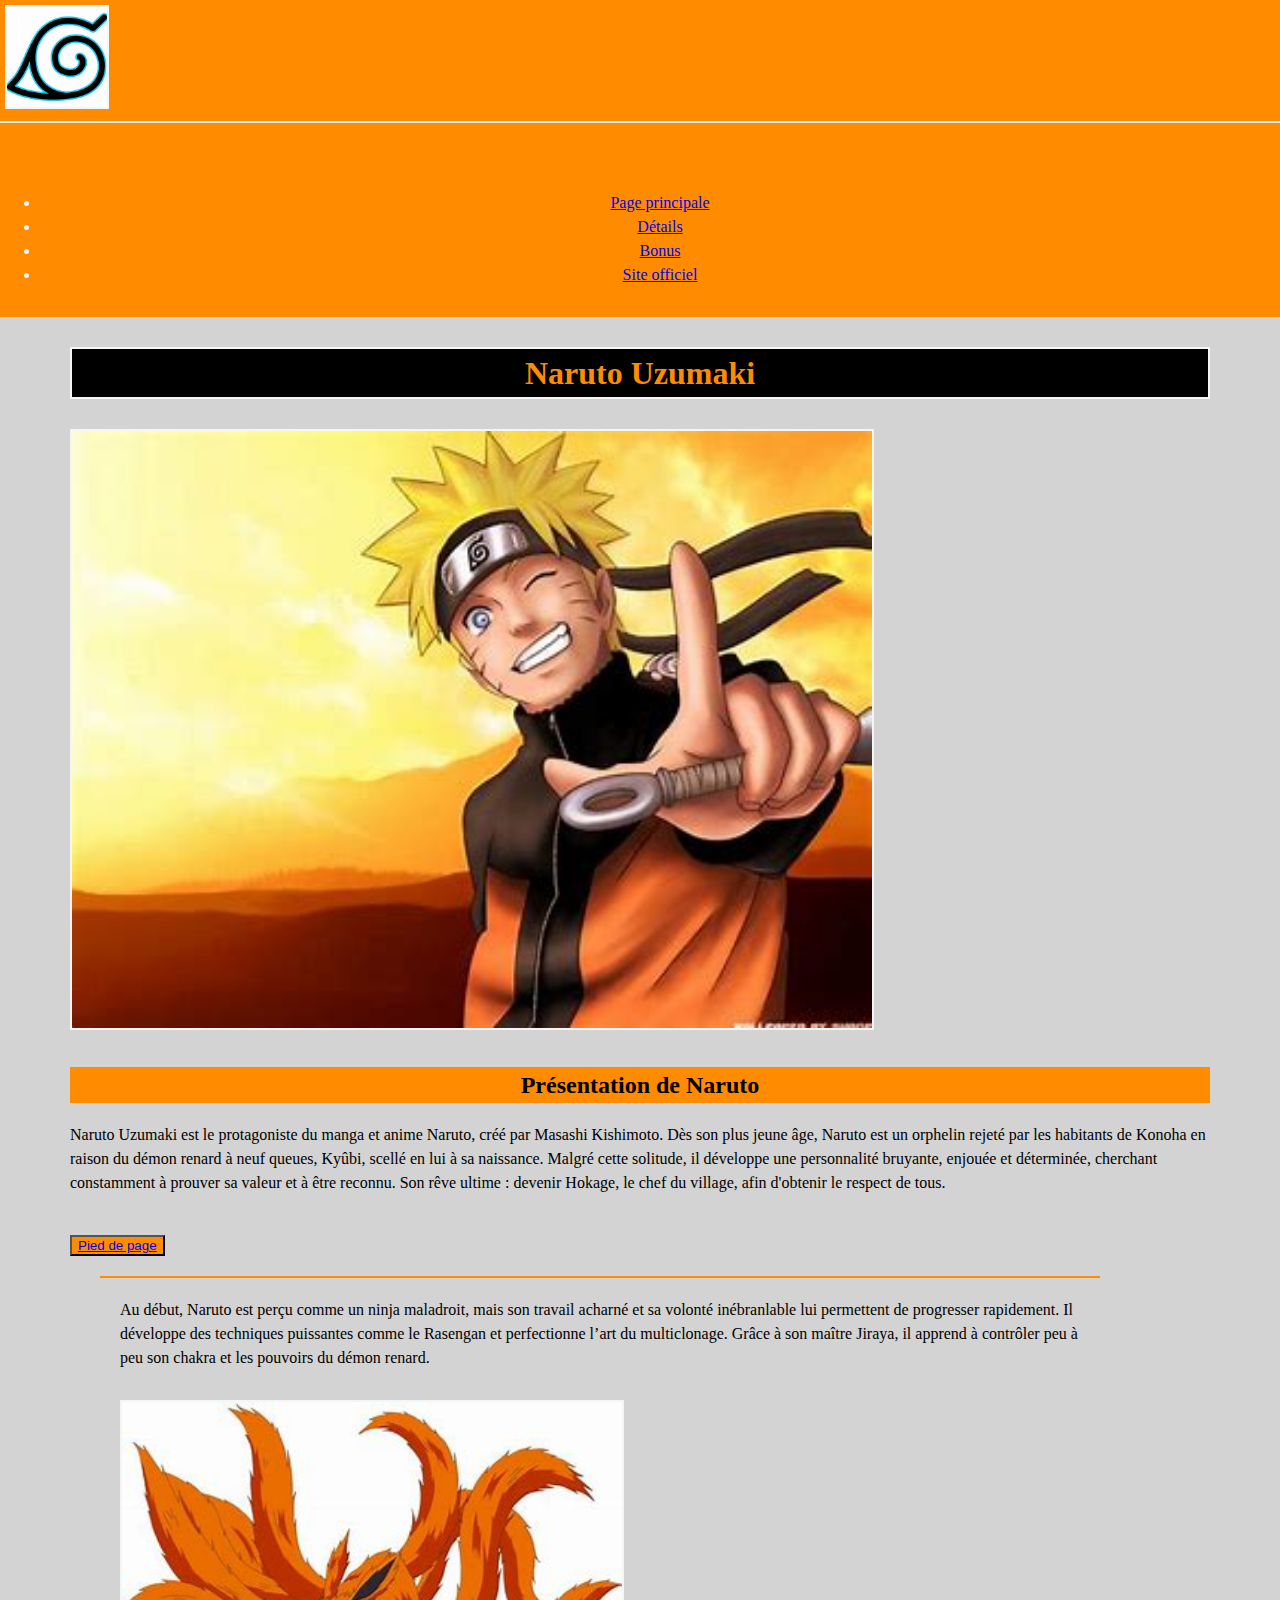
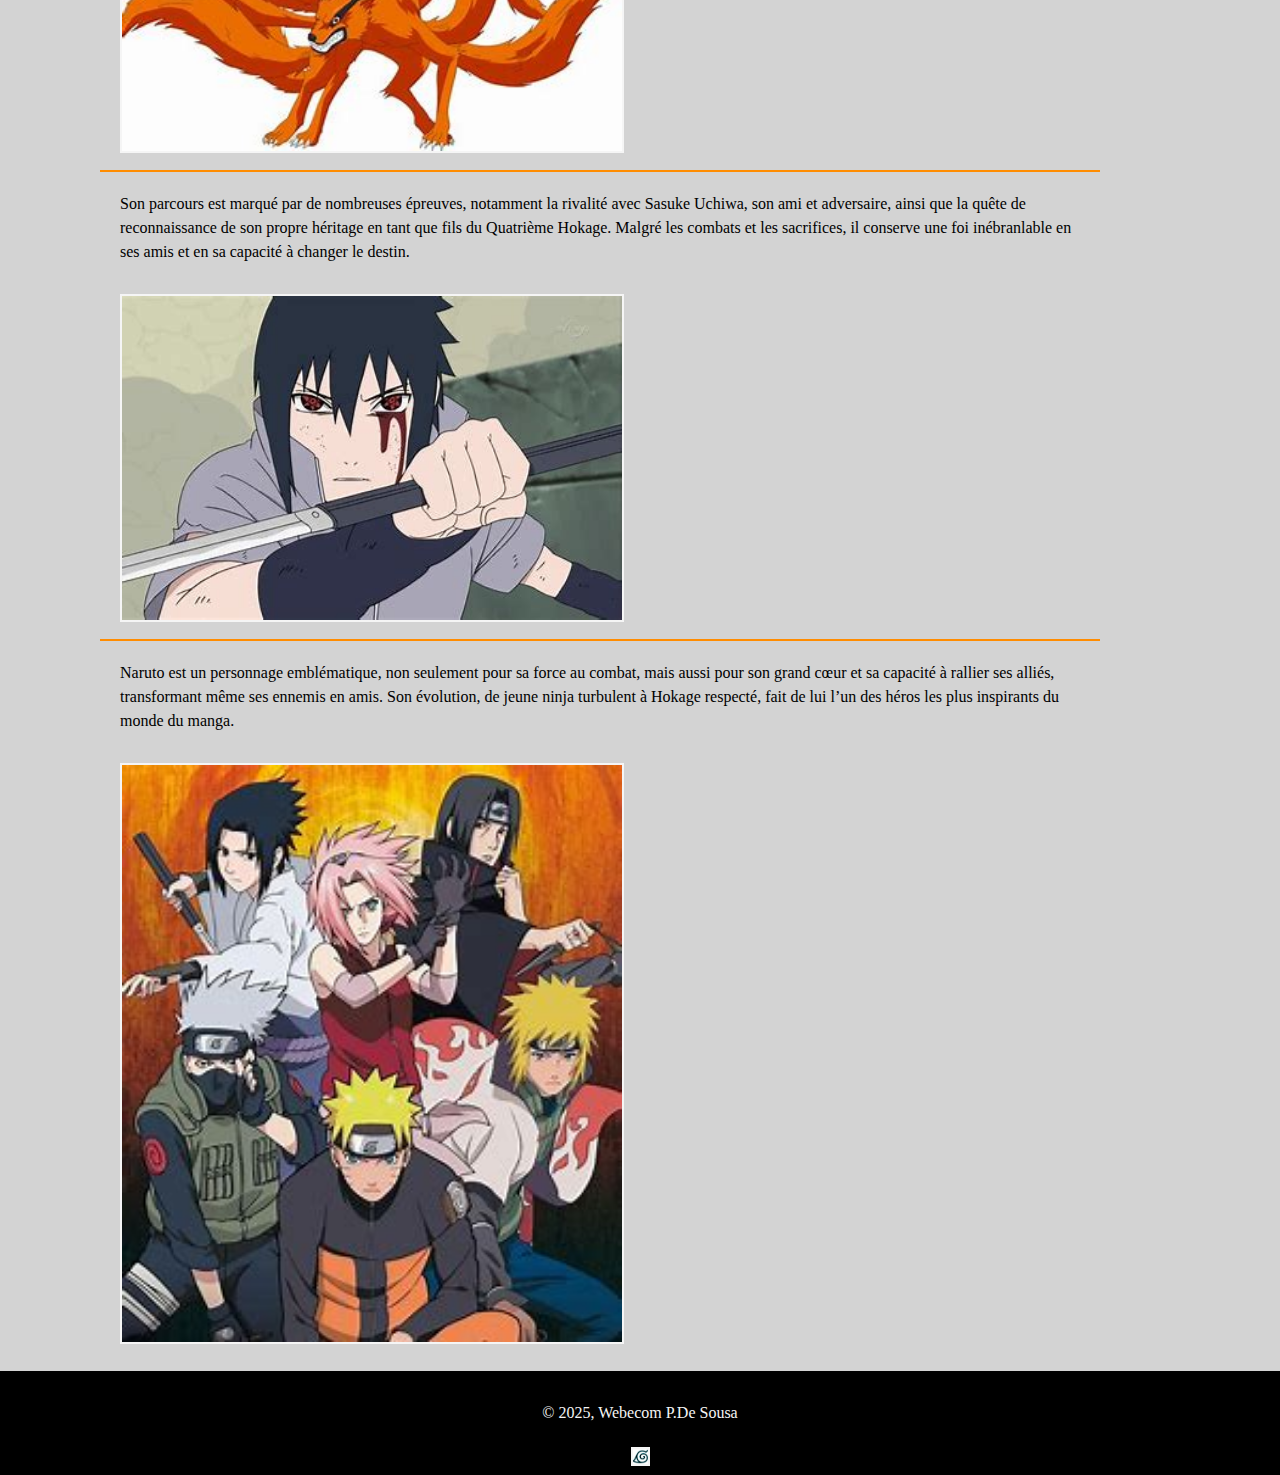
<file: index.html>
<!DOCTYPE html>
<html lang="fr">
    <head>
        <meta chartset="UTF-8">
        <title>Naruto-Accueil</title>
        <link rel="stylesheet" href="assets/css/styles/styles.css">
    </head>
    <body>
        <header>
            <a href="index.html" title="Page principale"><img src="../assets/images/konoa.jpg" class="xs-image logo" alt="Logo du village de Konoa"></a>
                <nav id="retour-menu" class="menu">
                    <h3>Menu</h3>
                    <ul>
                        <li><a href="index.html" title="Page principale">Page principale</a></li>
                        <li><a href="pages/details.html" title="Détails">Détails</a></li>
                        <li><a href="pages/bonus.html" title="Bonus">Bonus</a></li>
                        <li><a href="https://naruto-official.com/fr" target="blank" title="Site officiel">Site officiel</a></li>
                    </ul>
                </nav>
        </header>    
        <main>
            <section>
                <div class="l-grey-container">
                    <h1>Naruto Uzumaki</h1>
                    <img src="assets/images/naruto.jpg" alt="Image Naruto"  class="l-image">
                    <h2>Présentation de Naruto</h2>
                    <p>Naruto Uzumaki est le protagoniste du manga et anime Naruto, créé par Masashi Kishimoto. Dès son plus jeune âge, Naruto est un orphelin rejeté par les habitants de Konoha en raison du démon renard à neuf queues, Kyûbi, scellé en lui à sa naissance. Malgré cette solitude, il développe une personnalité bruyante, enjouée et déterminée, cherchant constamment à prouver sa valeur et à être reconnu. Son rêve ultime : devenir Hokage, le chef du village, afin d'obtenir le respect de tous.</p>
                    <button>
                        <a href="#pied" title="Pied de page">Pied de page</a>
                    </button>
                    <div class="l-grey-bloc">
                        <p>Au début, Naruto est perçu comme un ninja maladroit, mais son travail acharné et sa volonté inébranlable lui permettent de progresser rapidement. Il développe des techniques puissantes comme le Rasengan et perfectionne l’art du multiclonage. Grâce à son maître Jiraya, il apprend à contrôler peu à peu son chakra et les pouvoirs du démon renard.</p>
                        <img src="assets/images/kyuubi.jpg" alt="Kyuubi"  class="m-image">
                    </div>
                    <div class="l-grey-bloc">
                        <p>Son parcours est marqué par de nombreuses épreuves, notamment la rivalité avec Sasuke Uchiwa, son ami et adversaire, ainsi que la quête de reconnaissance de son propre héritage en tant que fils du Quatrième Hokage. Malgré les combats et les sacrifices, il conserve une foi inébranlable en ses amis et en sa capacité à changer le destin.</p>
                        <img src="assets/images/sasuke.jpg" alt="Sasuke"  class="m-image">
                    </div>
                    <div class="l-grey-bloc">
                        <p>Naruto est un personnage emblématique, non seulement pour sa force au combat, mais aussi pour son grand cœur et sa capacité à rallier ses alliés, transformant même ses ennemis en amis. Son évolution, de jeune ninja turbulent à Hokage respecté, fait de lui l’un des héros les plus inspirants du monde du manga.</p>
                        <img src="assets/images/naruto-equipe.jpg" alt="Naruto et ses amis"  class="m-image">
                    </div>
                </div>
            </section>
        </main>
        <footer>
            <div class="pied" id="pied">
                <p>© 2025, Webecom P.De Sousa</p>
                <a href="#retour-menu" title="retour menu"><img src="assets/images/konoa.jpg" alt="logo de Konoa" class="xxs-image"></a>
           </div>
        </footer>
    </body>
</file>
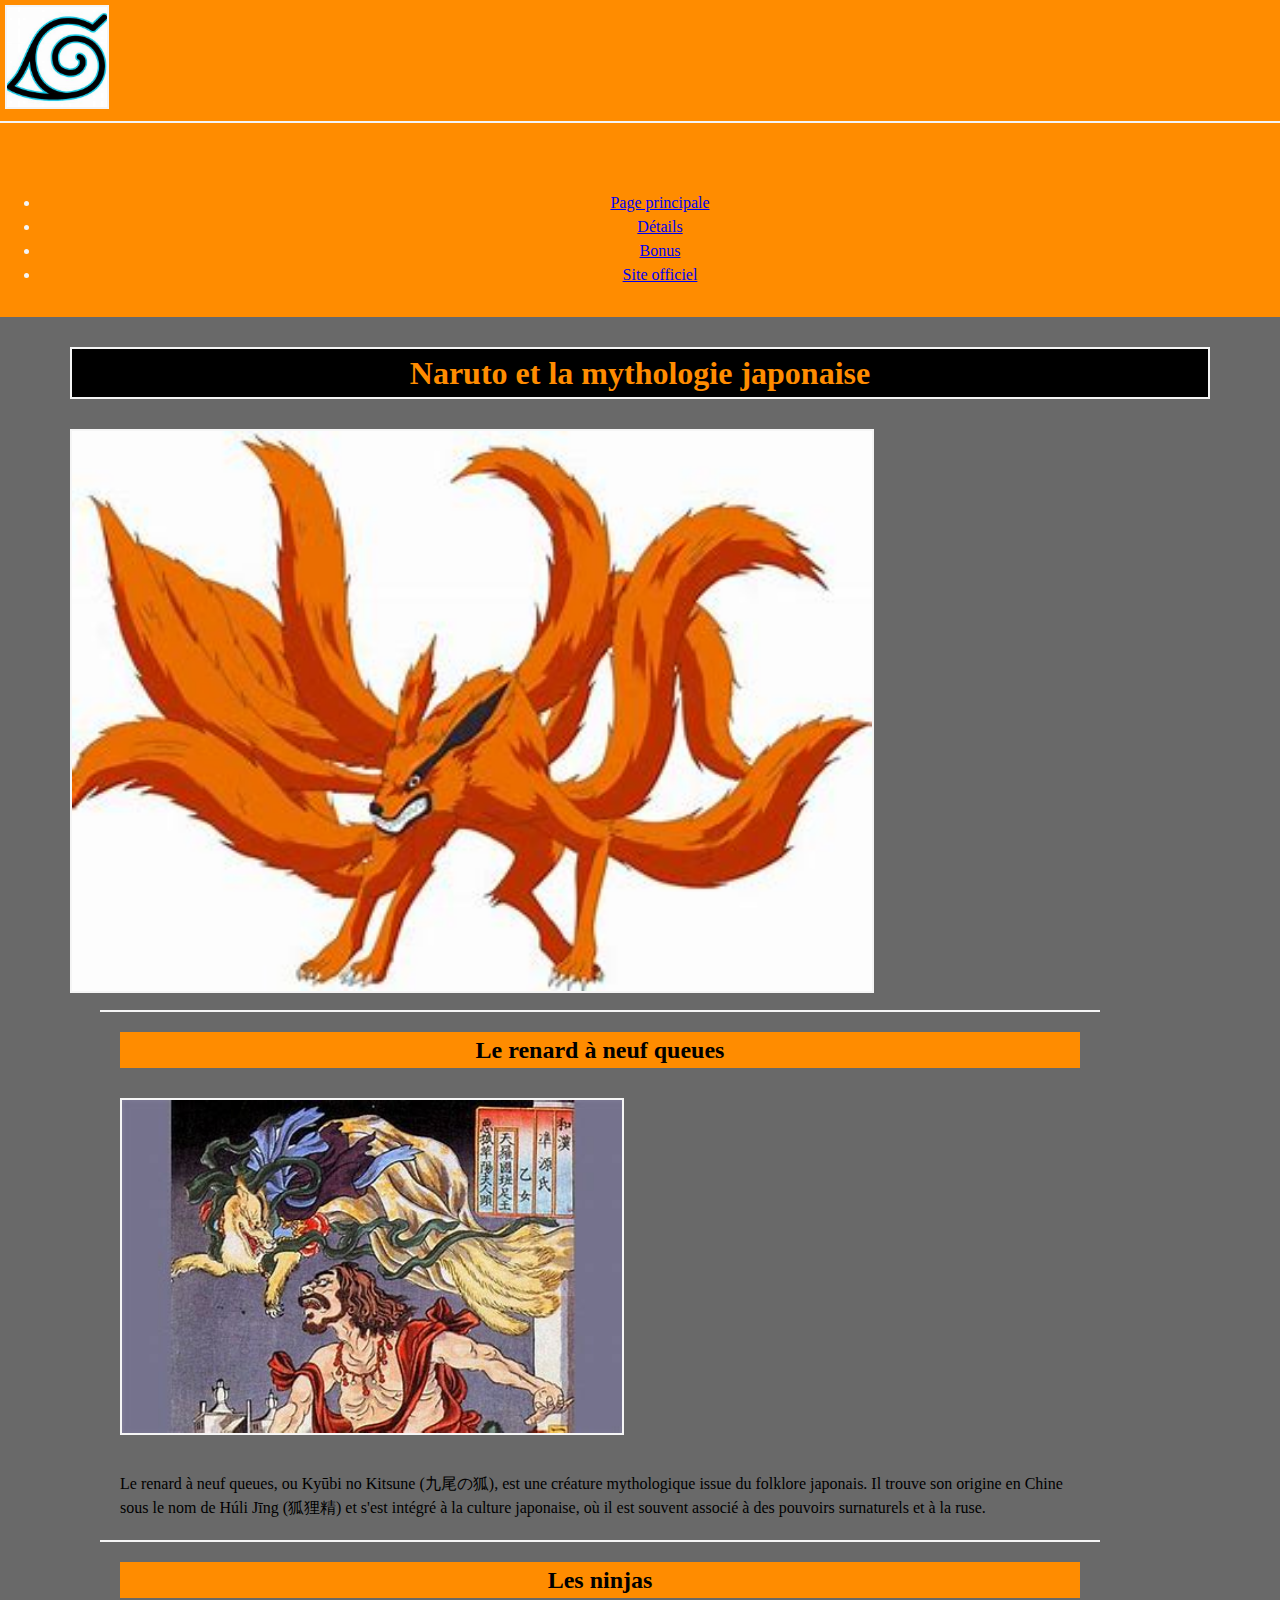
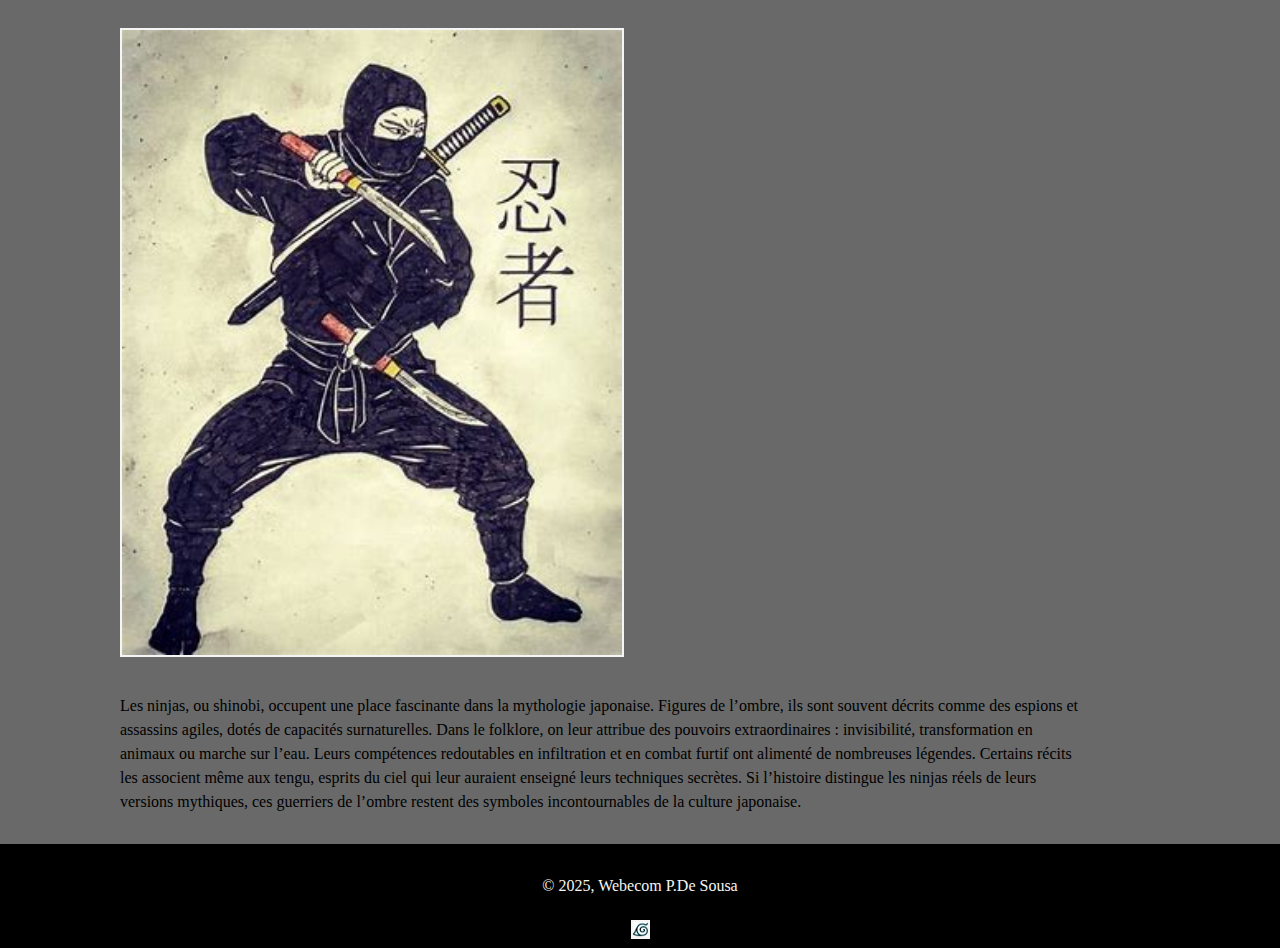
<file: pages/bonus.html>
<!DOCTYPE html>
<html lang="fr">
    <head>
        <meta chartset="UTF-8">
        <title>Naruto-Accueil</title>
        <link rel="stylesheet" href="../assets/css/styles/styles.css">
    </head>
    <body>
        <header>
            <a href="../index.html" title="Page principale"><img src="../assets/images/konoa.jpg" class="xs-image logo" alt="Logo du village de Konoa"></a>
                <nav id="retour-menu" class="menu">
                    <h3>Menu</h3>
                    <ul>
                        <li><a href="../index.html" title="Page principale">Page principale</a></li>
                        <li><a href="details.html" title="Détails">Détails</a></li>
                        <li><a href="bonus.html" title="Bonus">Bonus</a></li>
                        <li><a href="https://naruto-official.com/fr" target="blank" title="Site officiel">Site officiel</a></li>
                    </ul>
                </nav>
        </header>  
        <main>
            <section>
                <div class="d-grey-container manga">
                    <h1>Naruto et la mythologie japonaise</h1>
                    <img src="../assets/images/kyuubi.jpg" alt="Kyuubi"  class="l-image">
                    <div class="d-grey-bloc">
                        <h2>Le renard à neuf queues</h2>
                            <img src="../assets/images/renard-9-queue.jpg" alt="représentation anceinne du renard à neuf queues"  class="m-image">
                            <p>Le renard à neuf queues, ou Kyūbi no Kitsune (九尾の狐), est une créature mythologique issue du folklore japonais. Il trouve son origine en Chine sous le nom de Húli Jīng (狐狸精) et s'est intégré à la culture japonaise, où il est souvent associé à des pouvoirs surnaturels et à la ruse.</p>
                    </div>
                    <div class="d-grey-bloc">
                        <h2>Les ninjas</h2>
                            <img src="../assets/images/ninja.jpg" alt="Image Naruto en action"  class="m-image">
                            <p>Les ninjas, ou shinobi, occupent une place fascinante dans la mythologie japonaise. Figures de l’ombre, ils sont souvent décrits comme des espions et assassins agiles, dotés de capacités surnaturelles. Dans le folklore, on leur attribue des pouvoirs extraordinaires : invisibilité, transformation en animaux ou marche sur l’eau. Leurs compétences redoutables en infiltration et en combat furtif ont alimenté de nombreuses légendes. Certains récits les associent même aux tengu, esprits du ciel qui leur auraient enseigné leurs techniques secrètes. Si l’histoire distingue les ninjas réels de leurs versions mythiques, ces guerriers de l’ombre restent des symboles incontournables de la culture japonaise.</p>
                    </div>
                </div>
            </section>
        </main>
        <footer>
            <div class="pied" id="pied">
                <p>© 2025, Webecom P.De Sousa</p>
                <a href="#retour-menu" title="retour menu"><img src="../assets/images/konoa.jpg" alt="logo de Konoa" class="xxs-image"></a>
           </div>
        </footer>
    </body>
</file>
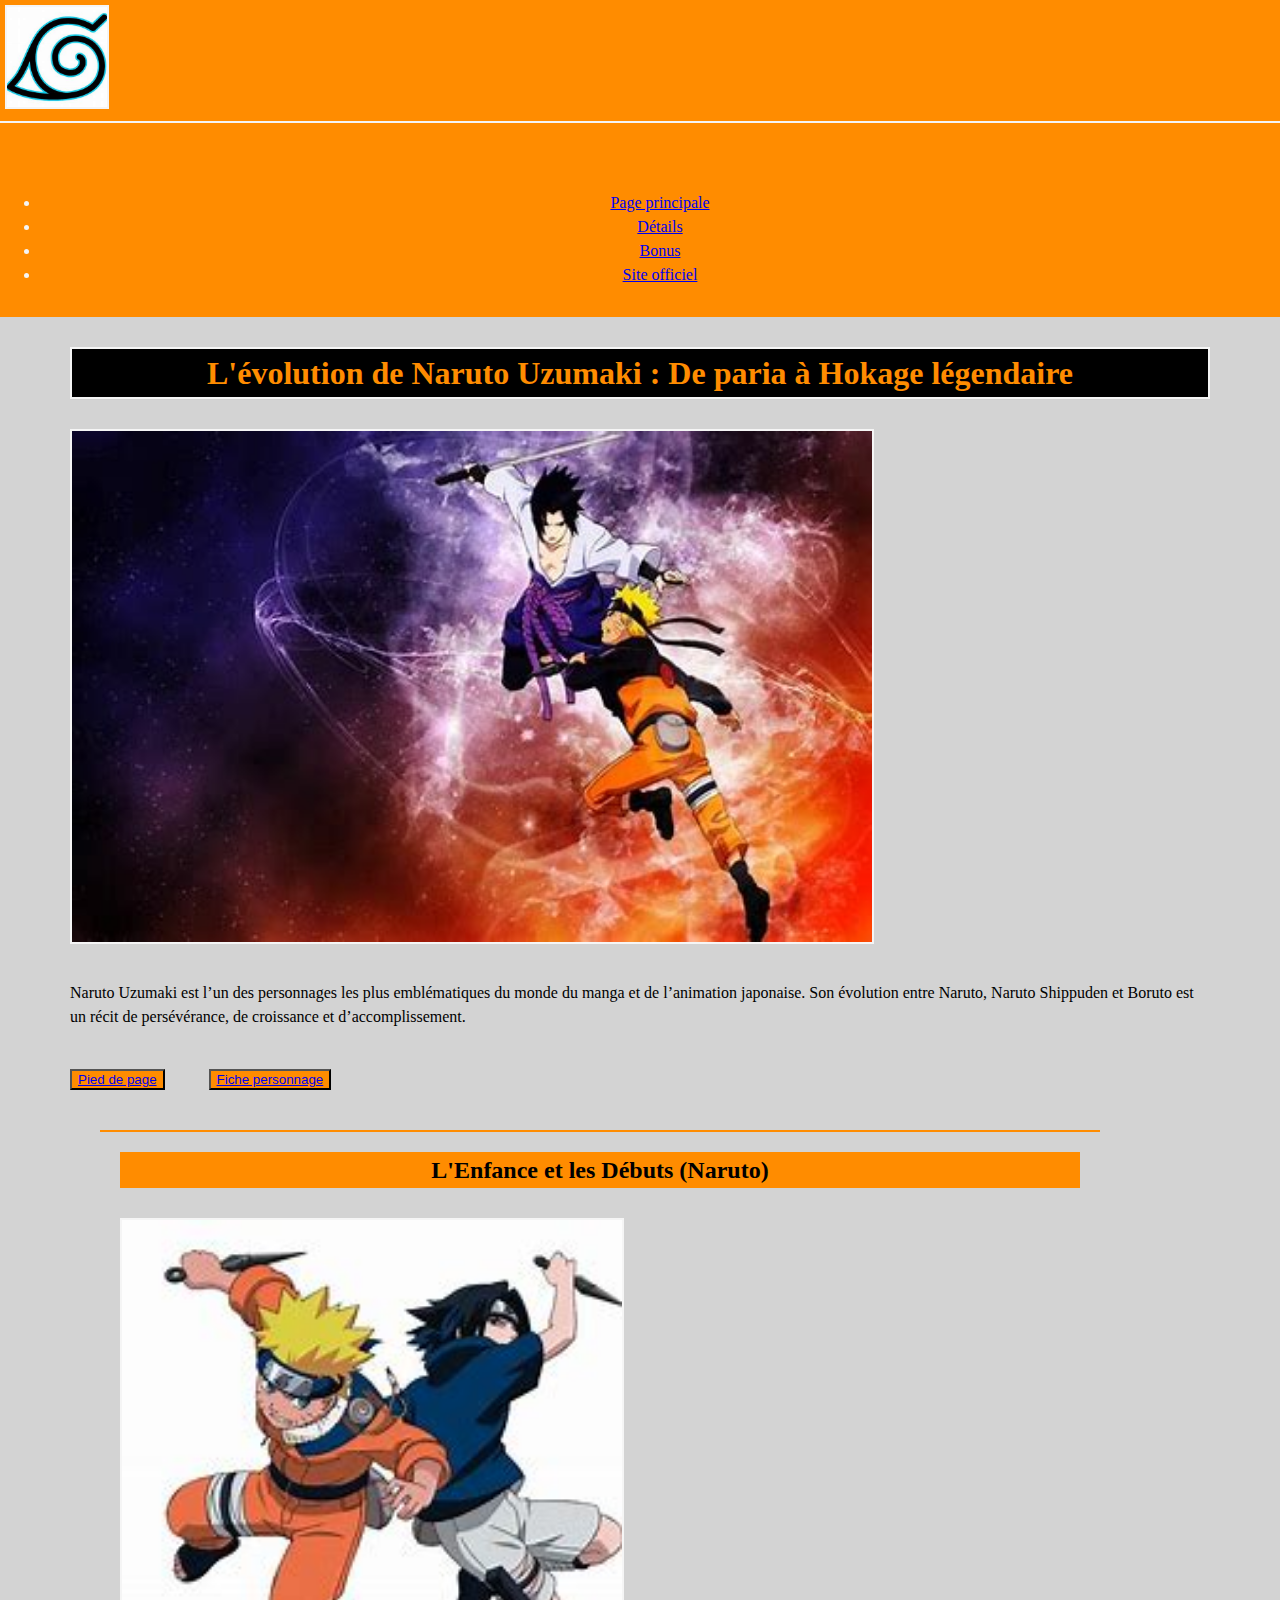
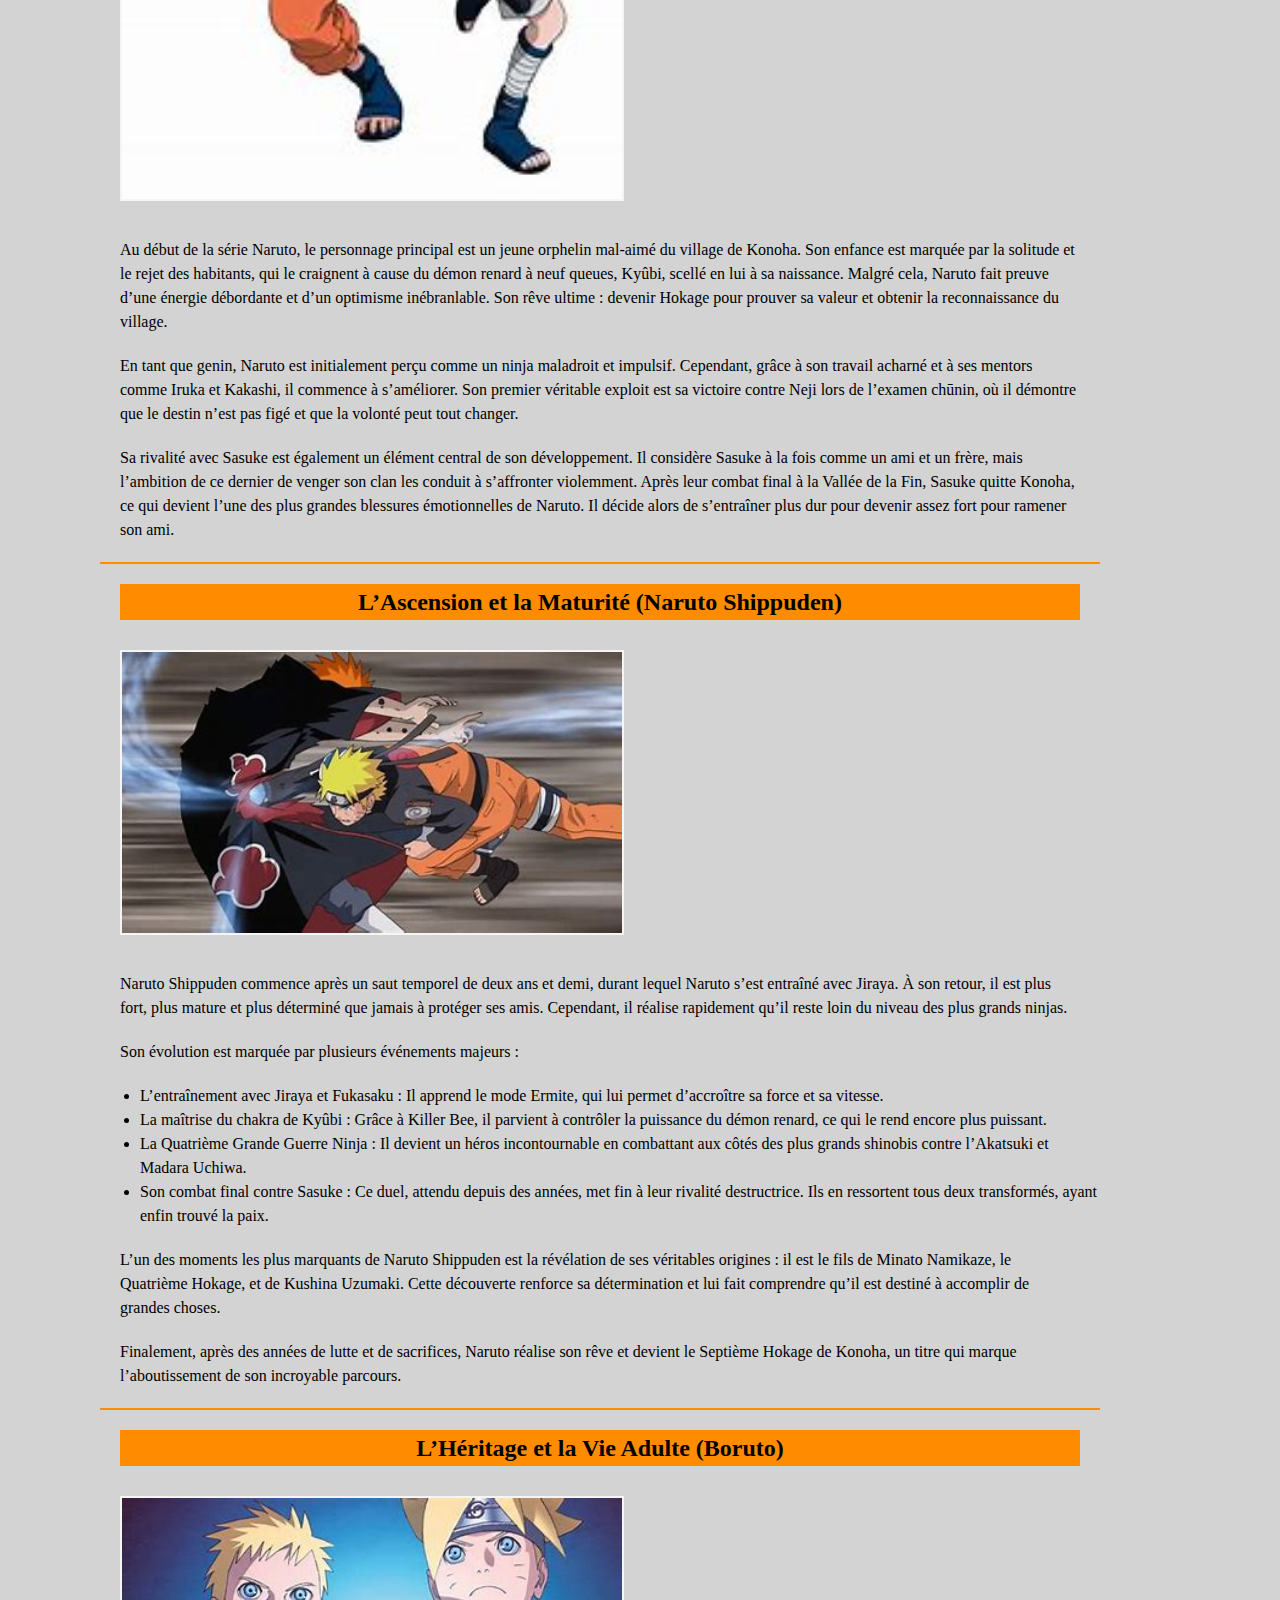
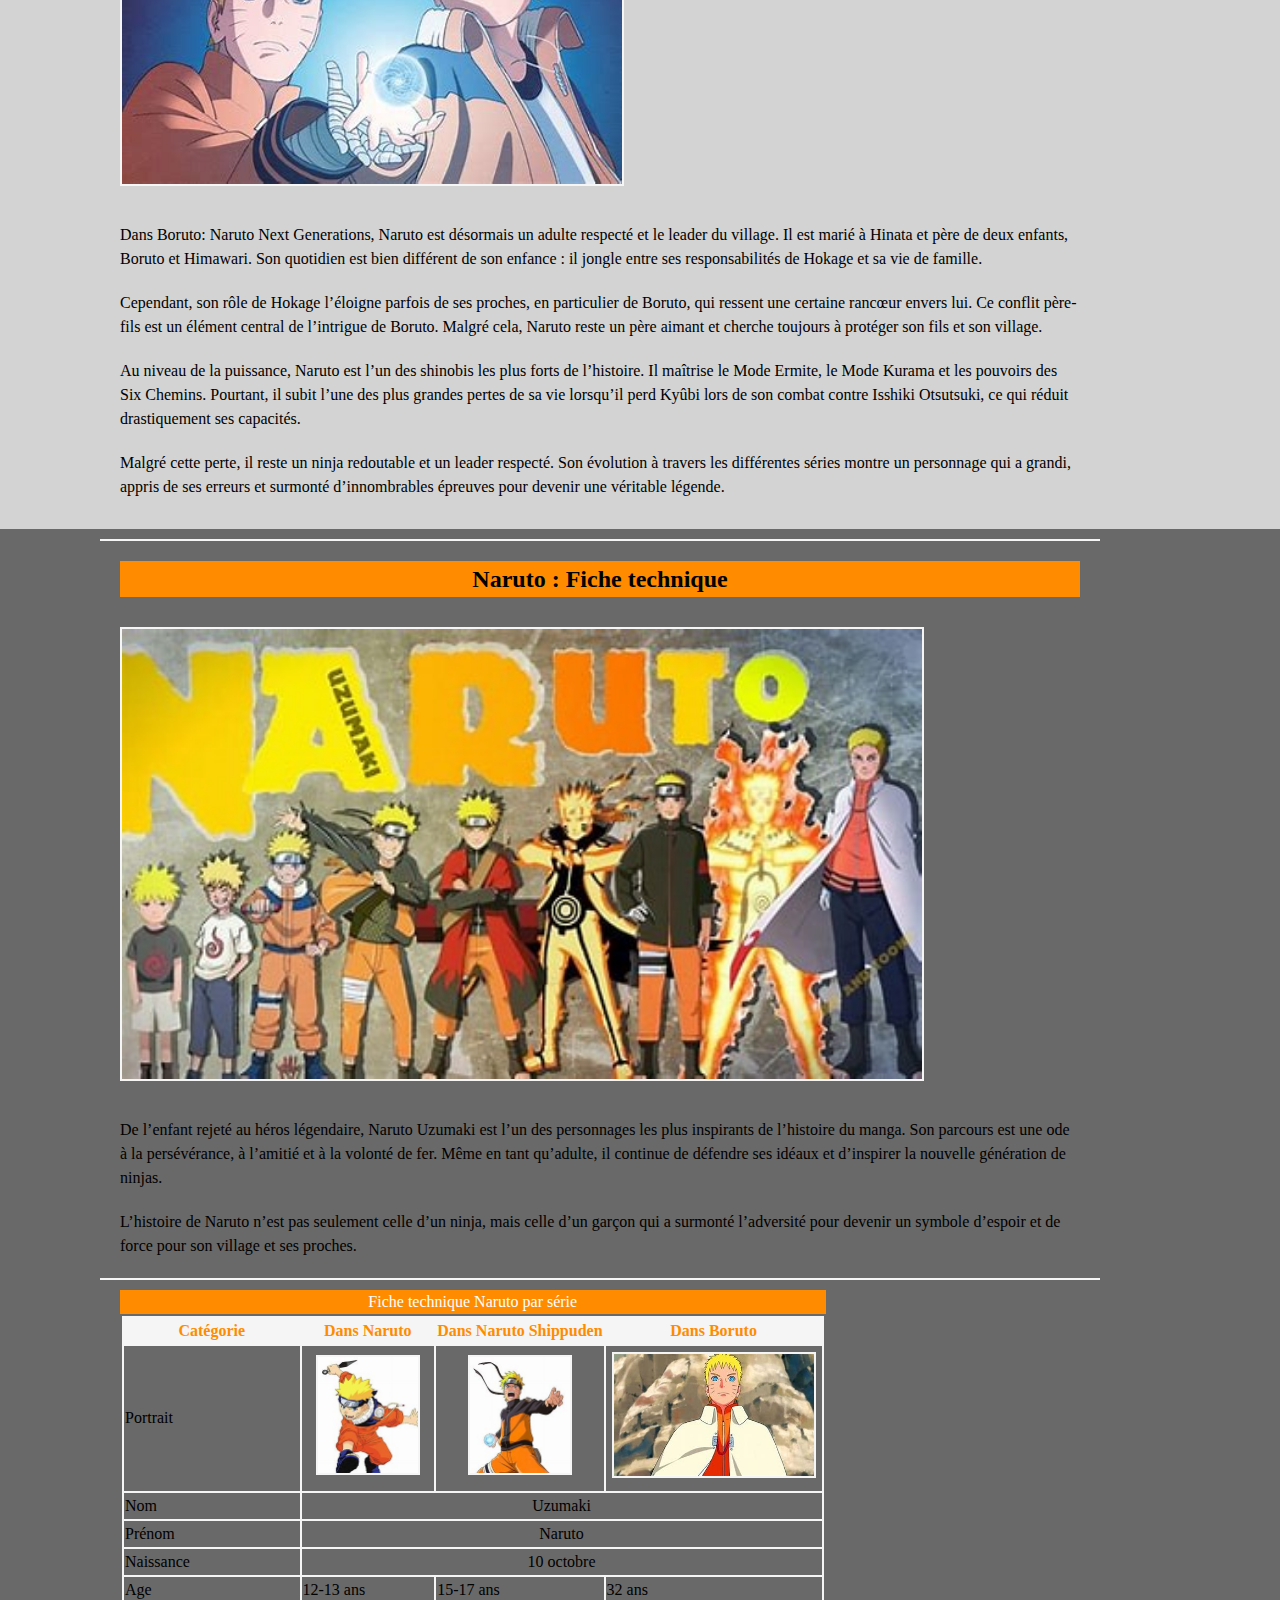
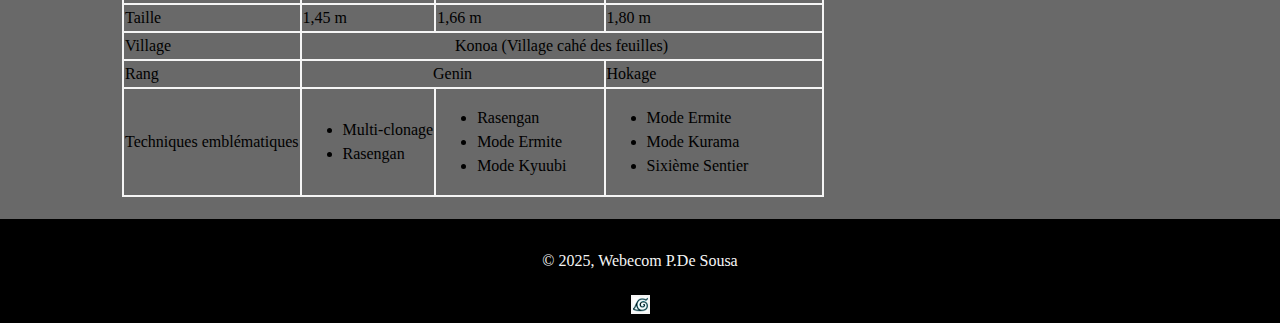
<file: pages/details.html>
<!DOCTYPE html>
<html lang="fr">
    <head>
        <meta chartset="UTF-8">
        <title>Naruto-Accueil</title>
        <link rel="stylesheet" href="../assets/css/styles/styles.css">
    </head>
    <body>
        <header>
            <a href="../index.html" title="Page principale"><img src="../assets/images/konoa.jpg" class="xs-image logo" alt="Logo du village de Konoa"></a>
                <nav id="retour-menu" class="menu">
                    <h3>Menu</h3>
                    <ul>
                        <li><a href="../index.html" title="Page principale">Page principale</a></li>
                        <li><a href="details.html" title="Détails">Détails</a></li>
                        <li><a href="bonus.html" title="Bonus">Bonus</a></li>
                        <li><a href="https://naruto-official.com/fr" target="blank" title="Site officiel">Site officiel</a></li>
                    </ul>
                </nav>
        </header>    
        <main>
            <section>
                <div class="l-grey-container">
                    
                        <h1>L'évolution de Naruto Uzumaki : De paria à Hokage légendaire</h1>
                        <img src="../assets/images/scene-naruto.jpg" alt="Image Naruto en action"  class="l-image">
                        <p>Naruto Uzumaki est l’un des personnages les plus emblématiques du monde du manga et de l’animation japonaise. Son évolution entre Naruto, Naruto Shippuden et Boruto est un récit de persévérance, de croissance et d’accomplissement.</p>
                        <button>
                            <a href="#pied" title="Pied de page">Pied de page</a>
                        </button>
                        <button>
                            <a href="#fiche" title="Fiche personnage">Fiche personnage</a>
                        </button>
                </div>
            </section>
            <section>
                <div class="l-grey-container">
                    <article>
                        <div class="l-grey-bloc">
                            <H2>L'Enfance et les Débuts (Naruto)</H2>
                            <img src="../assets/images/scene-naruto-enfant.jpg" alt="Naruto"  class="m-image">
                            <p>Au début de la série Naruto, le personnage principal est un jeune orphelin mal-aimé du village de Konoha. Son enfance est marquée par la solitude et le rejet des habitants, qui le craignent à cause du démon renard à neuf queues, Kyûbi, scellé en lui à sa naissance. Malgré cela, Naruto fait preuve d’une énergie débordante et d’un optimisme inébranlable. Son rêve ultime : devenir Hokage pour prouver sa valeur et obtenir la reconnaissance du village.</p>
                            <p>En tant que genin, Naruto est initialement perçu comme un ninja maladroit et impulsif. Cependant, grâce à son travail acharné et à ses mentors comme Iruka et Kakashi, il commence à s’améliorer. Son premier véritable exploit est sa victoire contre Neji lors de l’examen chūnin, où il démontre que le destin n’est pas figé et que la volonté peut tout changer.</p>
                            <p>Sa rivalité avec Sasuke est également un élément central de son développement. Il considère Sasuke à la fois comme un ami et un frère, mais l’ambition de ce dernier de venger son clan les conduit à s’affronter violemment. Après leur combat final à la Vallée de la Fin, Sasuke quitte Konoha, ce qui devient l’une des plus grandes blessures émotionnelles de Naruto. Il décide alors de s’entraîner plus dur pour devenir assez fort pour ramener son ami.</p>
                        </div>
                    </article>
                    <article>
                        <div class="l-grey-bloc">
                            <H2>L’Ascension et la Maturité (Naruto Shippuden)</H2>
                            <img src="../assets/images/scene-naruto-shippuden.jpg" alt="Naruto Shippuden"  class="m-image">
                            <p>Naruto Shippuden commence après un saut temporel de deux ans et demi, durant lequel Naruto s’est entraîné avec Jiraya. À son retour, il est plus fort, plus mature et plus déterminé que jamais à protéger ses amis. Cependant, il réalise rapidement qu’il reste loin du niveau des plus grands ninjas.</p>
                            <p>Son évolution est marquée par plusieurs événements majeurs :</p>
                            <ul>
                                <li>L’entraînement avec Jiraya et Fukasaku : Il apprend le mode Ermite, qui lui permet d’accroître sa force et sa vitesse.</li>
                                <li>La maîtrise du chakra de Kyûbi : Grâce à Killer Bee, il parvient à contrôler la puissance du démon renard, ce qui le rend encore plus puissant.</li>
                                <li>La Quatrième Grande Guerre Ninja : Il devient un héros incontournable en combattant aux côtés des plus grands shinobis contre l’Akatsuki et Madara Uchiwa.</li>
                                <li>Son combat final contre Sasuke : Ce duel, attendu depuis des années, met fin à leur rivalité destructrice. Ils en ressortent tous deux transformés, ayant enfin trouvé la paix.</li>
                            </ul>
                            <p>L’un des moments les plus marquants de Naruto Shippuden est la révélation de ses véritables origines : il est le fils de Minato Namikaze, le Quatrième Hokage, et de Kushina Uzumaki. Cette découverte renforce sa détermination et lui fait comprendre qu’il est destiné à accomplir de grandes choses.</p>
                            <p>Finalement, après des années de lutte et de sacrifices, Naruto réalise son rêve et devient le Septième Hokage de Konoha, un titre qui marque l’aboutissement de son incroyable parcours.</p>
                        </div>
                    </article>
                    <article>
                        <div class="l-grey-bloc">
                            <H2>L’Héritage et la Vie Adulte (Boruto)</H2>
                            <img src="../assets/images/scene-boruto.jpg" alt="Naruto dans Boruto"  class="m-image">
                            <p>Dans Boruto: Naruto Next Generations, Naruto est désormais un adulte respecté et le leader du village. Il est marié à Hinata et père de deux enfants, Boruto et Himawari. Son quotidien est bien différent de son enfance : il jongle entre ses responsabilités de Hokage et sa vie de famille.</p>
                            <p>Cependant, son rôle de Hokage l’éloigne parfois de ses proches, en particulier de Boruto, qui ressent une certaine rancœur envers lui. Ce conflit père-fils est un élément central de l’intrigue de Boruto. Malgré cela, Naruto reste un père aimant et cherche toujours à protéger son fils et son village.</p>
                            <p>Au niveau de la puissance, Naruto est l’un des shinobis les plus forts de l’histoire. Il maîtrise le Mode Ermite, le Mode Kurama et les pouvoirs des Six Chemins. Pourtant, il subit l’une des plus grandes pertes de sa vie lorsqu’il perd Kyûbi lors de son combat contre Isshiki Otsutsuki, ce qui réduit drastiquement ses capacités.</p>
                            <p>Malgré cette perte, il reste un ninja redoutable et un leader respecté. Son évolution à travers les différentes séries montre un personnage qui a grandi, appris de ses erreurs et surmonté d’innombrables épreuves pour devenir une véritable légende.</p>
                        </div>
                    </article>
                </diV>
            </section>
            <section>
                <div class="d-grey-container" id="fiche">
                    <div class="d-grey-bloc">
                        <h2>Naruto : Fiche technique</h2>
                        <img src="../assets/images/naruto-evolution.jpg" alt="Image Naruto à travers les séries"  class="l-image">
                        <p>De l’enfant rejeté au héros légendaire, Naruto Uzumaki est l’un des personnages les plus inspirants de l’histoire du manga. Son parcours est une ode à la persévérance, à l’amitié et à la volonté de fer. Même en tant qu’adulte, il continue de défendre ses idéaux et d’inspirer la nouvelle génération de ninjas.</p>
                        <p>L’histoire de Naruto n’est pas seulement celle d’un ninja, mais celle d’un garçon qui a surmonté l’adversité pour devenir un symbole d’espoir et de force pour son village et ses proches.</p>
                    </div>
                    <div class="d-grey-bloc">
                        <table>
                            <caption>Fiche technique Naruto par série</caption>
                            <thead>
                                <tr>
                                    <th>Catégorie</th>
                                    <th>Dans Naruto</th>
                                    <th>Dans Naruto Shippuden</th>
                                    <th>Dans Boruto</th>
                                </tr>
                            </thead>
                            <tbody>
                                <tr>
                                    <td>Portrait</td>
                                    <td class="center-td"><img src="../assets/images/naruto-enfant.jpg" alt="Naruto enfant" class="xs-image" ></td>
                                    <td class="center-td"><img src="../assets/images/naruto-shippuden.jpg" alt="Naruto ado" class="xs-image" ></td>
                                    <td class="center-td"><img src="../assets/images/naruto-boruto.jpg" alt="Naruto adulte" class="s-image" ></td>
                                </tr>
                                <tr>
                                    <td>Nom</td>
                                    <td colspan="3" class="center-td">Uzumaki</td>
                                </tr>
                                <tr>
                                    <td>Prénom</td>
                                    <td colspan="3" class="center-td">Naruto</td>
                                </tr>
                                <tr>
                                    <td>Naissance</td>
                                    <td colspan="3" class="center-td">10 octobre</td>
                                </tr>
                                <tr>
                                    <td>Age</td>
                                    <td>12-13 ans</td>
                                    <td>15-17 ans</td>
                                    <td>32 ans</td>
                                </tr>
                                <tr>
                                    <td>Taille</td>
                                    <td>1,45 m</td>
                                    <td>1,66 m</td>
                                    <td>1,80 m</td>
                                </tr>
                                <tr>
                                    <td>Village</td>
                                    <td colspan="3" class="center-td"> Konoa (Village cahé des feuilles)</td>
                                </tr>
                                <tr>
                                    <td>Rang</td>
                                    <td colspan="2" class="center-td">Genin</td>
                                    <td>Hokage</td>
                                </tr>
                                <tr>
                                    <td>Techniques emblématiques</td>
                                    <td>
                                        <ul>
                                            <li>Multi-clonage</li>
                                            <li>Rasengan</li>
                                        </ul>
                                    </td>
                                    <td>
                                        <ul>
                                            <li>Rasengan</li>
                                            <li>Mode Ermite</li>
                                            <li>Mode Kyuubi</li>
                                        </ul>
                                    </td>
                                    <td>
                                        <ul>
                                            <li>Mode Ermite</li>
                                            <li>Mode Kurama</li>
                                            <li>Sixième Sentier</li>
                                        </ul>
                                    </td>
                                </tr>
                            </tbody>
                            <tfoot>
                            </tfoot>
                        </table>
                    </div>
                </div>
            </section>
        </main>
        <footer>
            <div class="pied" id="pied">
                <p>© 2025, Webecom P.De Sousa</p>
                <a href="#retour-menu" title="retour menu"><img src="../assets/images/konoa.jpg" alt="logo de Konoa" class="xxs-image"></a>
           </div>
        </footer>
    </body>
</file>
<file: assets/css/styles/styles.css>
body{
    margin:0;
    padding:0;
    line-height:1.5;
}
main{
    margin:0;
    padding:0;

}

/** déclaration de balises **/
h1{
    color:#FF8C00;
    background-color:#000000;
    border:2px solid #F5F5F5;
    margin:20px;
    text-align:center;
}
h2{
    background-color:#FF8C00;
    color:#000000;
    margin:20px;
    text-align:center;
}
h3{
    color: #FF8C00;
    margin:20px;
    text-align:center;}
p{
    margin:20px
}

header{
    background-color: #FF8C00;
    color:#F5F5F5;
    padding-bottom:10px
}

aside{
    background-color :#696969;
    color:#F5F5F5;
}

footer{
    background-color:#000000;
    color:#F5F5F5;
    text-align:center;
    padding-top:10px;
}
table{
    color:#000000;
    background-color:#F5F5F5;
    border:2px solid #696969;
    margin:10px 20px;
}
td{
    color:#000000;
    background-color:#696969;
    text-align: left;
}
th{
    color:#FF8C00;
    background-color:#F5F5F5;
    text-align: center;
}
caption{
    color:#FFFFFF;
    background-color:#FF8C00;
    text-align: center;
}
button{
    background-color: #FF8C00;
    color:#F5F5F5;
    text-align:center;
    margin:20px;
}
/** déclaration d'une classe **/
.l-grey-container{
    background-color:#d3d3d3;
    padding:10px 50px;
}
/** déclaration d'une classe **/
.d-grey-container{
    background-color :#696969;
    padding:10px 50px;
}
/** déclaration d'une classe **/
.l-grey-bloc{
    background-color :#d3d3d3;
    width : 1000px;
    text-align:left;
    margin:0px 50px; 
    border-top:2px solid #FF8C00;
}
/** déclaration d'une classe **/
.d-grey-bloc{
    background-color :#696969;
    width : 1000px;
    text-align:left;
    margin:0px 50px; 
    border-top:2px solid #F5F5F5;
    border-bottom :#696969;
}
/** déclaration d'une classe **/
.logo{
    border:2px solid #FF8C00;
}
.menu{
    border-top:2px solid #F5F5F5;
    text-align:center;
    margin-bottom:20px;
}
.l-image{
    width:800px;
    border:2px solid #F5F5F5;
    margin:10px 20px;
}
.m-image{
    width:500px;
    border:2px solid #F5F5F5;
    margin:10px 20px;
}
.s-image{
    width:200px;
    border:2px solid #F5F5F5;
    margin:5px;
}
.xs-image{
    width:100px;
    border:2px solid #F5F5F5;
    margin:5px;
}
.xxs-image{
    width:15px;
    border:2px solid #F5F5F5;
    margin:2px;
}
.center-td{
    text-align: center;
}
.manga{
    background-image:"assets/images/manga.jpg" ;
}
</file>
